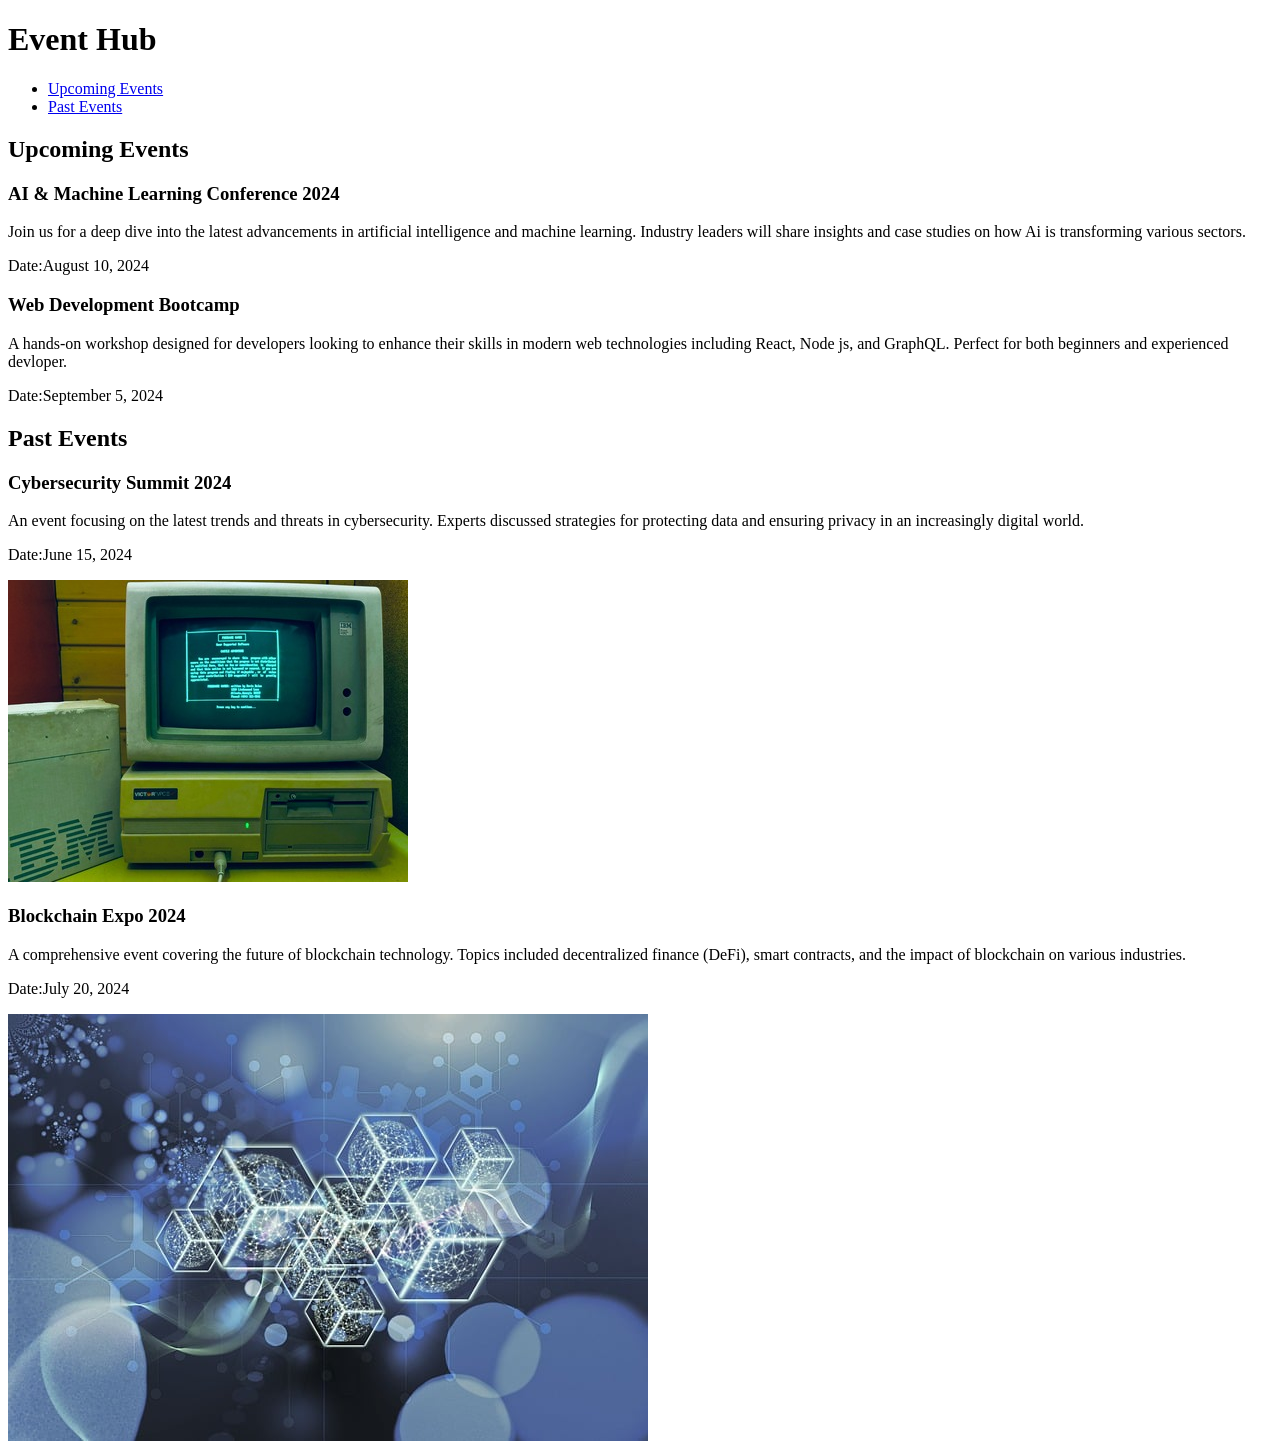
<file: eventpage.html>
<!doctype html>
<html lang="en">
  <head>
    <meta charset="UTF-8" />
    <meta name="viewport" content="width=device-width, initial-scale=1.0" />
    <title>Document</title>
  </head>
  <body>
    <header>
      <h1>Event Hub</h1>
      <nav>
        <ul>
          <li><a href="#upcoming-events">Upcoming Events</a></li>
          <li><a href="#past-events">Past Events</a></li>
        </ul>

      </nav>
      </header>
      <main>
      <section>
        
        <h2 id="upcoming-events">Upcoming Events</h2>
        <article>
        <h3>AI & Machine Learning Conference 2024</h3>
        <p>
          Join us for a deep dive into the latest advancements in artificial
          intelligence and machine learning. Industry leaders will share
          insights and case studies on how Ai is transforming various sectors.
        </p>
        <p>Date:<time datetime="2024-08-10">August 10, 2024</time></p>
       </article>
       <article>
        <h3>Web Development Bootcamp</h3>
        <p>
          A hands-on workshop designed for developers looking to enhance their
          skills in modern web technologies including React, Node js, and
          GraphQL. Perfect for both beginners and experienced devloper.
        </p>
        <p>Date:<time datetime="2024-09-05">September 5, 2024</time></p>
       </article>
    </section>
      <section>
        <h2 id="past-events">Past Events</h2>
        <article>
        <h3>Cybersecurity Summit 2024</h3>
        <p>
          An event focusing on the latest trends and threats in cybersecurity. Experts discussed strategies for protecting data and ensuring privacy in an increasingly digital world.
        </p>
        <p>Date:<time datetime="2024-06-15">June 15, 2024</time></p>
        <img src="/event page pic 1.jpg" alt="pic of a computer system">
        </article>
    
    <article>
      <h3>Blockchain Expo 2024</h3>
      <p>A comprehensive event covering the future of blockchain technology. Topics included decentralized finance (DeFi), smart contracts, and the impact of blockchain on various industries.</p>
      <p>Date:<time datetime="2024-07-20">July 20, 2024</time></p>
      <img src="./event oage oic 2.jpg" alt="pic of a blockchain network">
    </article>
       </section>
    </main>
  </body>
</html>
</file>
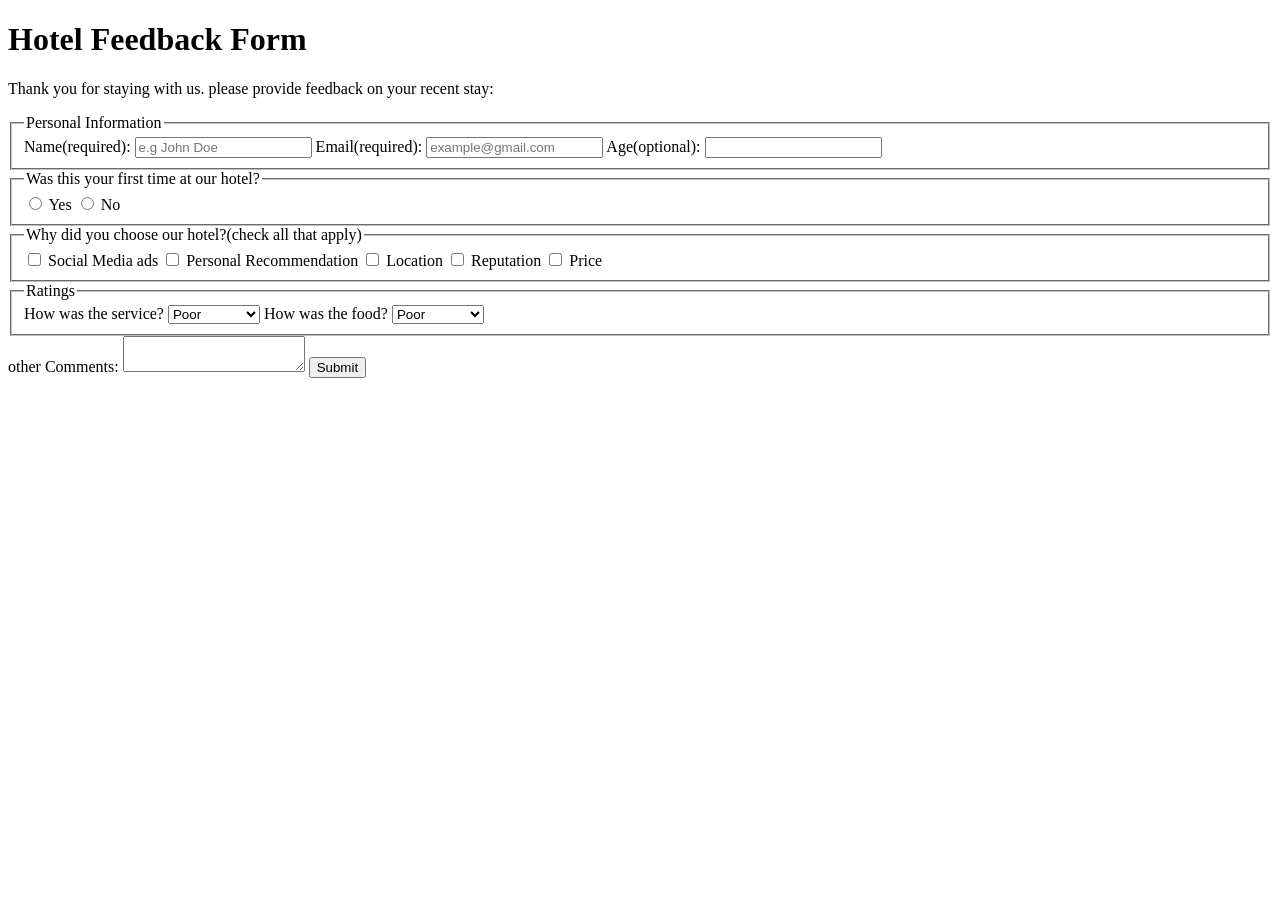
<file: form2learn.html>
<!DOCTYPE html>
<html lang="en">
<head>
    <meta charset="UTF-8">
    <meta name="viewport" content="width=device-width, initial-scale=1.0">
    <title>Document</title>
</head>
<body>
    <main>
    <form>
        <header>
            <h1>Hotel Feedback Form</h1>
            <p>Thank you for staying with us. please provide feedback on your recent stay:</p>
        
        </header>
        <fieldset>
            
        <legend>Personal Information</legend>
        <label for="name">Name(required):</label>
        <input type="text" id="name" name="name" placeholder="e.g John Doe" required>
        <label for="email">Email(required):</label>
        <input type="email" id="email" name="email" placeholder="example@gmail.com" required>
        <label for="age">Age(optional):</label>
        <input type="number" id="age" name="age">
        </fieldset>
<fieldset>
<legend>Was this your first time at our hotel?</legend>
<input type="radio" id="yes" name="first-time" value="yes">
 <label for="yes">Yes</label>
        
         <input type="radio" id="no" name="first-time" value="no">
        <label for="no">No</label>
       
</fieldset>
<fieldset>
<legend>Why did you choose our hotel?(check all that apply)</legend>
<input type="checkbox" id="Social Media" name="Social Media" value="Social Media">
<label for="Social Media">Social Media ads</label>
<input type="checkbox" id="Personal Recommendation" name="Personal Recommendation" value="Personal Recommendation">
<label for="Personal Recommendation">Personal Recommendation</label>
<input type="checkbox" id="Location" name="Location" value="Location">
<label for="Location">Location</label>
<input type="checkbox" id="Reputation" name="Reputation" value="Reputation">
<label for="Reputation">Reputation</label>
<input type="checkbox" id="Price" name="Price" value="Price">
<label for="Price">Price</label>
</fieldset>
<fieldset>
<legend>Ratings</legend>
 <label for="rating">How was the service?</label>
<select id="rating" name="service-rating"  >
     <option value="poor">Poor</option>
       <option value="satisfactory">Satisfactory</option>
        <option value="good">Good</option>
        <option value="very-good">Very Good</option>
        
     <option value="excellent">Excellent</option>
  
   
    
  
   
</select>
<label for="how was the food">How was the food?</label>
<select id="how was the food" name="food-rating" min="poor" max="excellent">
    <option value="poor">Poor</option>
    <option value="satisfactory">Satisfactory</option> 
    <option value="good">Good</option>
    <option value="very-good">Very Good</option>
    <option value="excellent">Excellent</option>

</select>
</fieldset>
<div>
<label for="comments">other Comments:</label>
<textarea id="comments" name="comments" ></textarea>
<button type="submit">Submit</button>
</div>






        
        </main>
        
    </form>
    
</body>
</html>
</file>
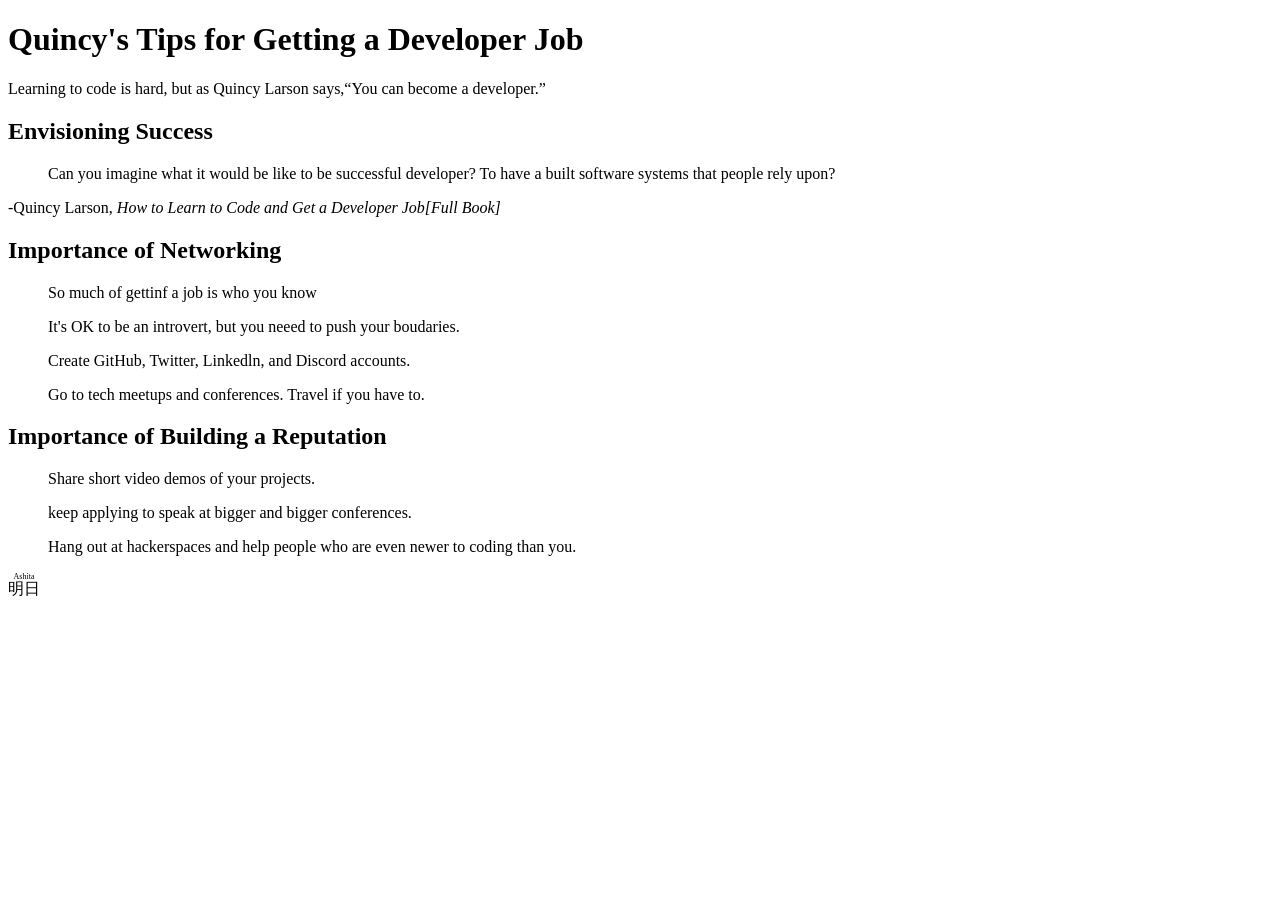
<file: index1.html>
<!DOCTYPE html>
<html lang="en">
<head>
    <meta charset="UTF-8">
    <meta name="viewport" content="width=device-width, initial-scale=1.0">
    <title>Document</title>
</head>
<body>
    <main>
<h1>Quincy's Tips for Getting a Developer Job</h1>
<p>Learning to code is hard, but as Quincy Larson says,<q>You can become a developer.</q></p>
<section>
    <h2>Envisioning Success</h2>
    <blockquote>
        <p>Can you imagine what it would be like to be successful developer? To have a built software systems that people rely upon?</p>
    </blockquote>
    <p>-Quincy Larson, <cite>How to Learn to Code and Get a Developer Job[Full Book]</cite></p>
</section>
<section>
    <h2>Importance of Networking</h2>
    <blockquote>
        <p>So much of gettinf a job is who you know</p>
        <p>It's OK to be an introvert, but you neeed to push your boudaries.</p>
        <p>Create GitHub, Twitter, Linkedln, and Discord accounts.</p>
    <p>Go to tech meetups and conferences. Travel if you have to.</p>
</blockquote>
</section>
<section>
<h2>Importance of Building a Reputation</h2>
<blockquote>
    <p>Share short video demos of your projects.</p>
    <p>keep applying to speak at bigger and bigger conferences.</p>
    <p>Hang out at hackerspaces and help people who are even newer to coding than you.</p>
</blockquote>
</section>
<ruby> 明日 <rp>(</rp><rt>Ashita</rt><rp>)</rp> </ruby>
</main>
</body>
</html>
</file>
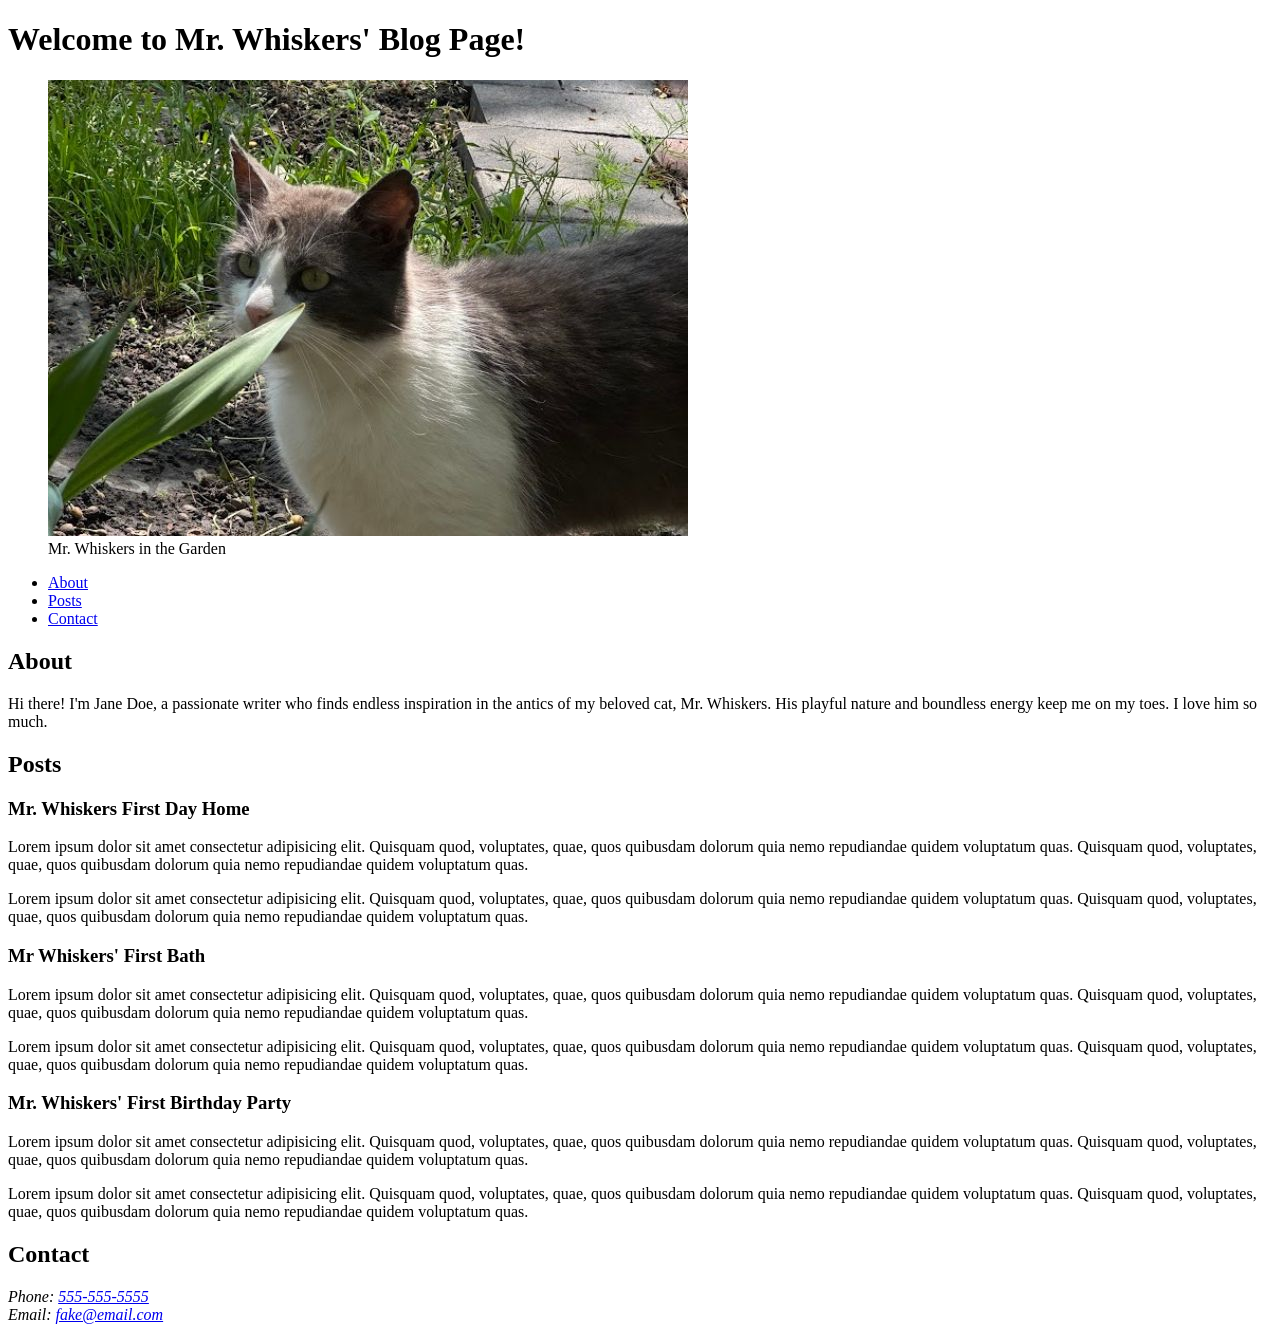
<file: index2.html>
<!doctype html>
<html lang="en">
  <head>
    <meta charset="UTF-8" />
    <meta name="viewport" content="width=device-width, initial-scale=1.0" />
    <title>Document</title>
  </head>
  <body>
    <header>
      <h1>Welcome to Mr. Whiskers' Blog Page!</h1>
    </header>
    <section>
      <figure>
        <img src="./catpic.jpg" alt="A cat in the garden" />
        <figcaption>Mr. Whiskers in the Garden</figcaption>
      </figure>
    </section>
    <nav>
      <ul>
        <li><a href="./blog1.html">About</a></li>
        <li><a href="./blog2.html">Posts</a></li>
        <li><a href="./blog3.html">Contact</a></li>
      </ul>
    </nav>
    <section>
      <h2>About</h2>
      <p>
        Hi there! I'm Jane Doe, a passionate writer who finds endless
        inspiration in the antics of my beloved cat, Mr. Whiskers. His playful
        nature and boundless energy keep me on my toes. I love him so much.
      </p>
    </section>
    <section>
      <h2>Posts</h2>
      <article>
        <h3>Mr. Whiskers First Day Home</h3>
        <p>
          Lorem ipsum dolor sit amet consectetur adipisicing elit. Quisquam
          quod, voluptates, quae, quos quibusdam dolorum quia nemo repudiandae
          quidem voluptatum quas. Quisquam quod, voluptates, quae, quos
          quibusdam dolorum quia nemo repudiandae quidem voluptatum quas.
        </p>

        <p>
          Lorem ipsum dolor sit amet consectetur adipisicing elit. Quisquam
          quod, voluptates, quae, quos quibusdam dolorum quia nemo repudiandae
          quidem voluptatum quas. Quisquam quod, voluptates, quae, quos
          quibusdam dolorum quia nemo repudiandae quidem voluptatum quas.
        </p>
      </article>
      <article>
        <h3>Mr Whiskers' First Bath</h3>
        <p>
          Lorem ipsum dolor sit amet consectetur adipisicing elit. Quisquam
          quod, voluptates, quae, quos quibusdam dolorum quia nemo repudiandae
          quidem voluptatum quas. Quisquam quod, voluptates, quae, quos
          quibusdam dolorum quia nemo repudiandae quidem voluptatum quas.
        </p>

        <p>
          Lorem ipsum dolor sit amet consectetur adipisicing elit. Quisquam
          quod, voluptates, quae, quos quibusdam dolorum quia nemo repudiandae
          quidem voluptatum quas. Quisquam quod, voluptates, quae, quos
          quibusdam dolorum quia nemo repudiandae quidem voluptatum quas.
        </p>
      </article>
      <article>
        <h3>Mr. Whiskers' First Birthday Party</h3>
        <p>
          Lorem ipsum dolor sit amet consectetur adipisicing elit. Quisquam
          quod, voluptates, quae, quos quibusdam dolorum quia nemo repudiandae
          quidem voluptatum quas. Quisquam quod, voluptates, quae, quos
          quibusdam dolorum quia nemo repudiandae quidem voluptatum quas.
        </p>

        <p>
          Lorem ipsum dolor sit amet consectetur adipisicing elit. Quisquam
          quod, voluptates, quae, quos quibusdam dolorum quia nemo repudiandae
          quidem voluptatum quas. Quisquam quod, voluptates, quae, quos
          quibusdam dolorum quia nemo repudiandae quidem voluptatum quas.
        </p>
      </article>
    </section>
    <section>
      <h2>Contact</h2>
      <address>
        <i>Phone:</i> <a href="tel:555-555-5555">555-555-5555</a><br />
        <i>Email:</i> <a href="mailto:fake@email.com">fake@email.com</a>
      </address>
    </section>
  </body>
</html>
</file>
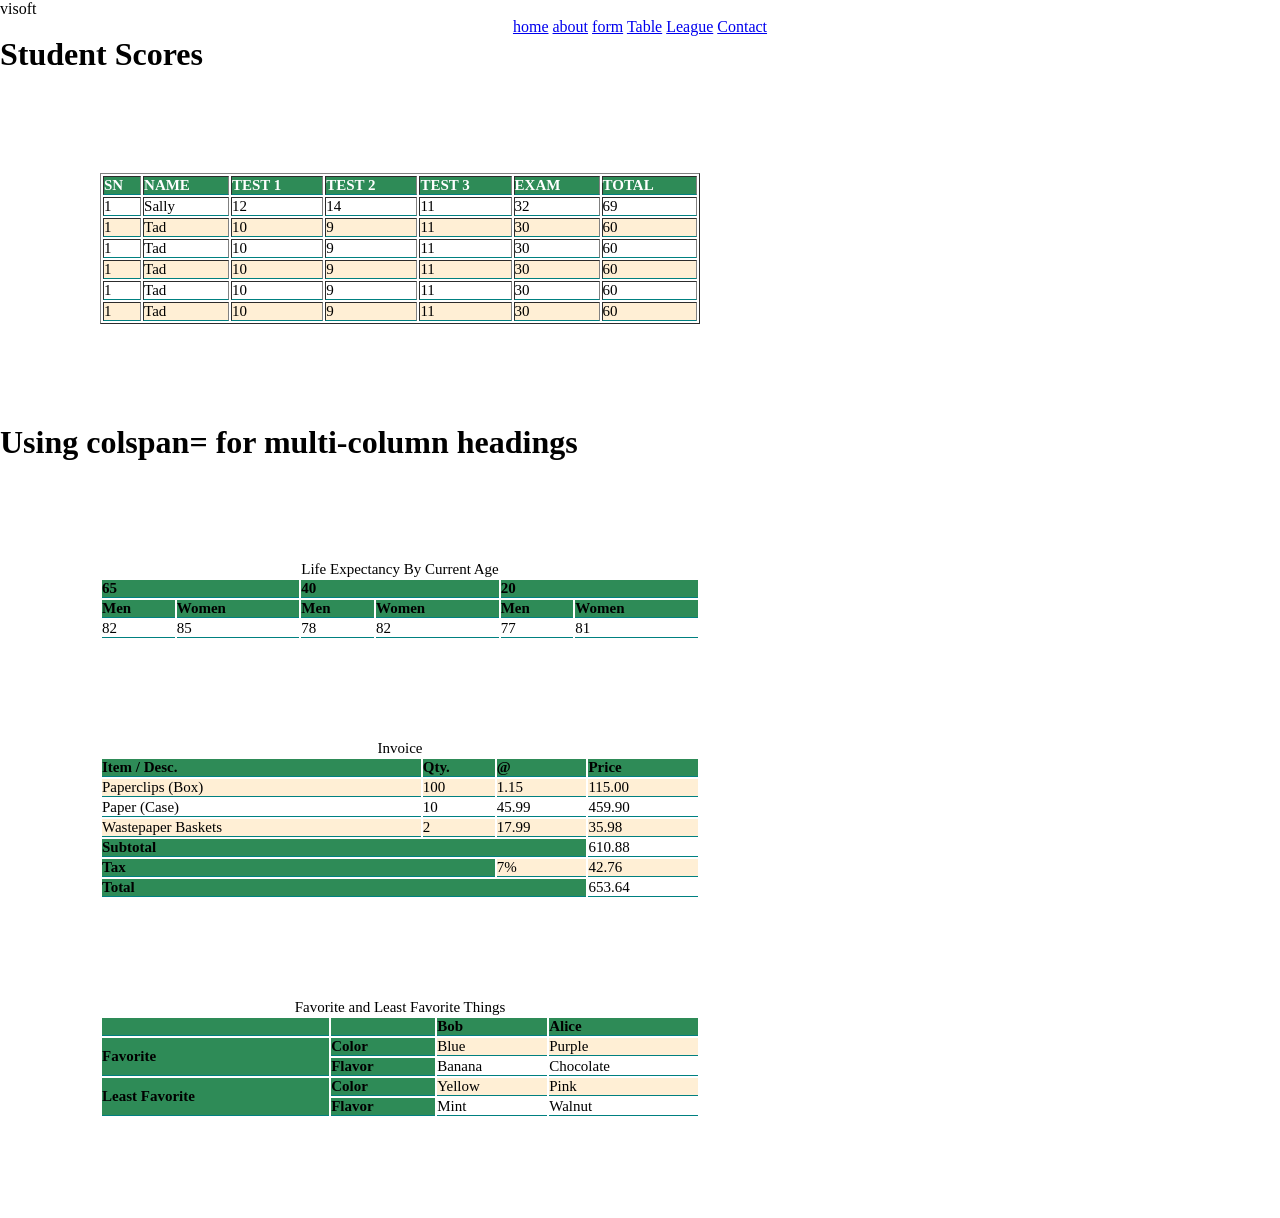
<file: Table.html>
<!doctype html>
<html lang="en">
  <head>
    <meta charset="UTF-8" />
    <meta name="viewport" content="width=device-width, initial-scale=1.0" />
    <title>Document</title>
    <link rel="stylesheet" href="styles.css" />
  </head>
  <body>
    <header>
      <span>visoft</span>
      <nav align="center">
        <a href="index.html">home</a>
        <a href="about.html">about</a>
        <a href="form.html">form</a>
        <a href="table.html">Table</a>
        <a href="league.html">League</a>
        <a href="contact.html">Contact</a>
      </nav>
    </header>
    <h1>Student Scores</h1>
    <table border="1" width="650" border-color="blue" class="table" >
      <thead>
        <tr>
          <th>SN</th>
          <th>Name</th>
          <th>Test 1</th>
          <th>Test 2</th>
          <th>Test 3</th>
          <th>Exam</th>
          <th>Total</th>
        </tr>
      </thead>
      <tbody>
        <tr>
          <td>1</td>
          <td>Sally</td>
          <td>12</td>
          <td>14</td>
          <td>11</td>
          <td>32</td>
          <td>69</td>
        </tr>
        <td>1</td>
        <td>Tad</td>
        <td>10</td>
        <td>9</td>
        <td>11</td>
        <td>30</td>
        <td>60</td>
        <tr>  <td>1</td>
            <td>Tad</td>
            <td>10</td>
            <td>9</td>
            <td>11</td>
            <td>30</td>
            <td>60</td>
        </tr>
        <td>1</td>
        <td>Tad</td>
        <td>10</td>
        <td>9</td>
        <td>11</td>
        <td>30</td>
        <td>60</td>
        <tr>
          <td>1</td>
          <td>Tad</td>
          <td>10</td>
          <td>9</td>
          <td>11</td>
          <td>30</td>
          <td>60</td>
        </tr>

        <tr>
          <td>1</td>
          <td>Tad</td>
          <td>10</td>
          <td>9</td>
          <td>11</td>
          <td>30</td>
          <td>60</td>
        </tr>
      </tbody>
    </table>
    <h1>Using colspan= for multi-column headings</h1>
    <table class="table">
 <caption>Life Expectancy By Current Age</caption>
 <tr>
  <th colspan="2">65</th>
  <th colspan="2">40</th>
  <th colspan="2">20</th>
 </tr>
 <tr>
  <th>Men</th>
  <th>Women</th>
  <th>Men</th>
  <th>Women</th>
  <th>Men</th>
  <th>Women</th>
 </tr>
 <tr>
  <td>82</td>
  <td>85</td>
  <td>78</td>
  <td>82</td>
  <td>77</td>
  <td>81</td>
 </tr>
</table>
<table class="table">
 <caption>Invoice</caption>
 <tr>
  <th>Item / Desc.</th>
  <th>Qty.</th>
  <th>@</th>
  <th>Price</th>
 </tr>
 <tr>
  <td>Paperclips (Box)</td>
  <td>100</td>
  <td>1.15</td>
  <td>115.00</td>
 </tr>
 <tr>
  <td>Paper (Case)</td>
  <td>10</td>
  <td>45.99</td>
  <td>459.90</td>
 </tr>
 <tr>
  <td>Wastepaper Baskets</td>
  <td>2</td>
  <td>17.99</td>
  <td>35.98</td>
 </tr>
 <tr>
  <th colspan="3">Subtotal</th>
  <td>610.88</td>
 </tr>
 <tr>
  <th colspan="2">Tax</th>
  <td>7%</td>
  <td>42.76</td>
 </tr>
 <tr>
  <th colspan="3">Total</th>
  <td>653.64</td>
 </tr>
</table>
<table class="table">
 <caption>Favorite and Least Favorite Things</caption>
 <tr>
  <th></th><th></th>
  <th>Bob</th>
  <th>Alice</th>
 </tr>
 <tr>
  <th rowspan="2">Favorite</th>
  <th>Color</th>
  <td>Blue</td>
  <td>Purple</td>
 </tr>
 <tr>
  <th>Flavor</th>
  <td>Banana</td>
  <td>Chocolate</td>
 </tr>
 <tr>
  <th rowspan="2">Least Favorite</th>
  <th>Color</th>
  <td>Yellow</td>
  <td>Pink</td>
 </tr>
 <tr>
  <th>Flavor</th>
  <td>Mint</td>
  <td>Walnut</td>
 </tr>
</table>

  </body>
</html>
</file>
<file: styles.css>
*{
    margin:0;
    padding:0;
    box-sizing:border-box;
}
.table{
    width:600px;
    border-collapse:seperate;
    font-family:Cambria, Cochin, Georgia, Times, 'Times New Roman', serif;
    font-size:15px;
    text-align:left;
    background-color:white;
    min-width:400px;
    margin:100px;

}
.table thead tr{
    background-color:dodgerblue;
    color:white;
    text-transform:uppercase;
    font: weight 700px;
    letter-spacing: spacing 0.5px;


}
.table th,td{
    padding:12px 15px solid red;
    border-bottom:1px solid teal;
}
.table th{
    position: sticky;
    top:0;
    background-color: seagreen;
}
.table tbody tr:nth-of-type(even){
    background-color:papayawhip;

}
.table tbody tr:hover{
    background-color:grey;
    color:white;
    cursor:pointer;
    transition: background-color 0.2s ease;

}
</file>
